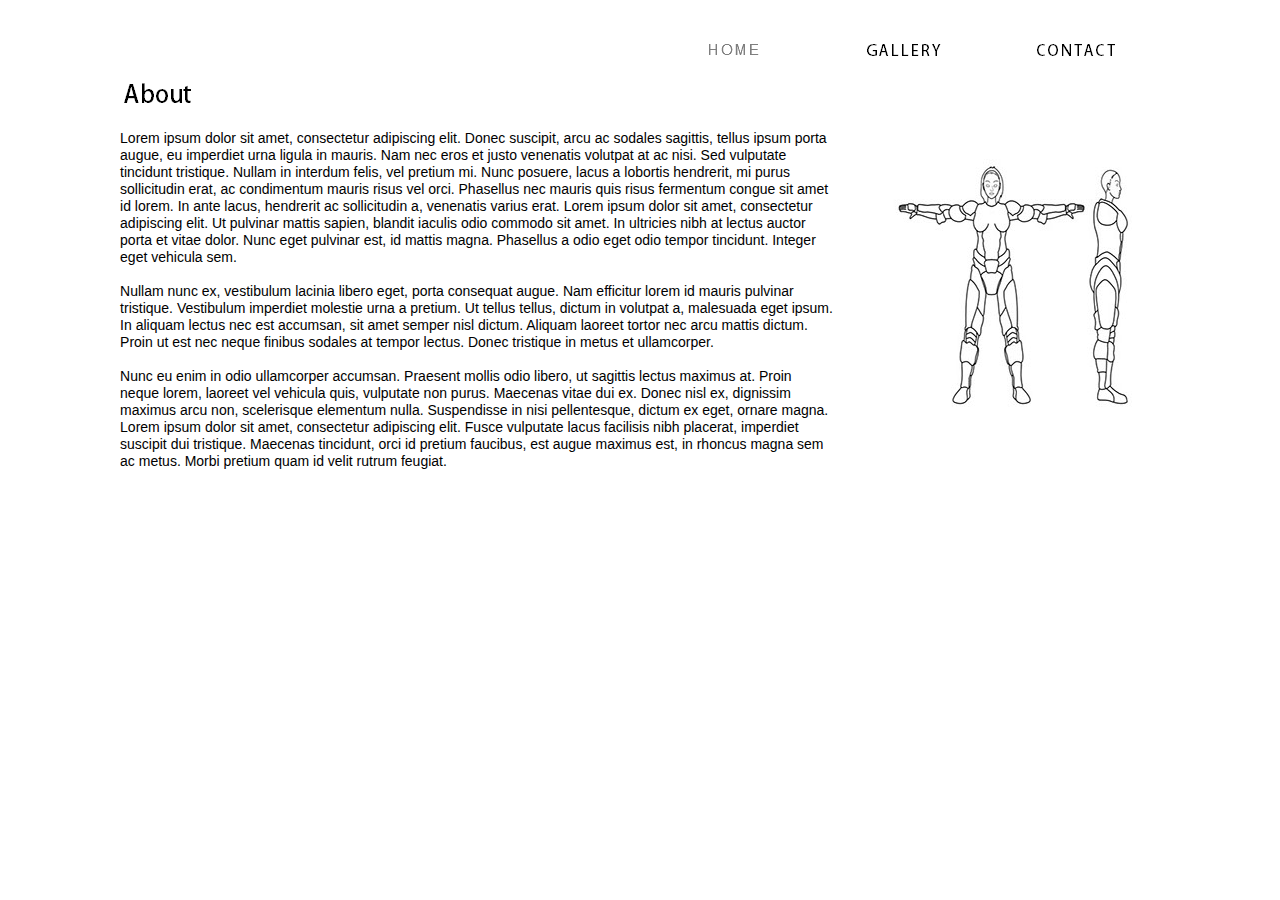
<file: index.html>
<!DOCTYPE html>
<html class="nojs html css_verticalspacer" lang="pt-BR">
 <head>

  <meta http-equiv="Content-type" content="text/html;charset=UTF-8"/>
  <meta name="generator" content="2018.0.0.379"/>
  <meta name="viewport" content="width=device-width, initial-scale=1.0"/>
  
  <script type="text/javascript">
   // Update the 'nojs'/'js' class on the html node
document.documentElement.className = document.documentElement.className.replace(/\bnojs\b/g, 'js');

// Check that all required assets are uploaded and up-to-date
if(typeof Muse == "undefined") window.Muse = {}; window.Muse.assets = {"required":["museutils.js", "museconfig.js", "jquery.musemenu.js", "jquery.watch.js", "require.js", "index.css"], "outOfDate":[]};
</script>
  
  <title>Home</title>
  <!-- CSS -->
  <link rel="stylesheet" type="text/css" href="css/site_global.css?crc=444006867"/>
  <link rel="stylesheet" type="text/css" href="css/master_a-mestre.css?crc=3763828767"/>
  <link rel="stylesheet" type="text/css" href="css/index.css?crc=3860078207" id="pagesheet"/>
  <!-- JS includes -->
  <!--[if lt IE 9]>
  <script src="scripts/html5shiv.js?crc=4241844378" type="text/javascript"></script>
  <![endif]-->
   </head>
 <body>

  <div class="clearfix borderbox" id="page"><!-- column -->
   <nav class="MenuBar clearfix colelem" id="menuu99"><!-- horizontal box -->
    <div class="MenuItemContainer clearfix grpelem" id="u107"><!-- vertical box -->
     <a class="nonblock nontext MenuItem MenuItemWithSubMenu MuseMenuActive borderbox clearfix colelem" id="u108" href="index.html"><!-- horizontal box --><div class="MenuItemLabel NoWrap grpelem" id="u109"><!-- state-based BG images --><img alt="Home" src="images/blank.gif?crc=4208392903"/><div class="fluid_height_spacer"></div></div></a>
    </div>
    <div class="MenuItemContainer clearfix grpelem" id="u160"><!-- vertical box -->
     <a class="nonblock nontext MenuItem MenuItemWithSubMenu borderbox clearfix colelem" id="u161" href="gallery.html"><!-- horizontal box --><div class="MenuItemLabel NoWrap grpelem" id="u163"><!-- state-based BG images --><img alt="Gallery" src="images/blank.gif?crc=4208392903"/><div class="fluid_height_spacer"></div></div></a>
    </div>
    <div class="MenuItemContainer clearfix grpelem" id="u193"><!-- vertical box -->
     <a class="nonblock nontext MenuItem MenuItemWithSubMenu borderbox clearfix colelem" id="u194" href="contact.html"><!-- horizontal box --><div class="MenuItemLabel NoWrap grpelem" id="u196"><!-- state-based BG images --><img alt="Contact" src="images/blank.gif?crc=4208392903"/><div class="fluid_height_spacer"></div></div></a>
    </div>
   </nav>
   <img class="colelem" id="u214-4" alt="About" src="images/u214-4.png?crc=3946502325" data-image-width="83"/><!-- rasterized frame -->
   <div class="clearfix colelem" id="pu217-11"><!-- group -->
    <div class="clearfix grpelem" id="u217-11" data-muse-temp-textContainer-sizePolicy="true" data-muse-temp-textContainer-pinning="true"><!-- content -->
     <p>Lorem ipsum dolor sit amet, consectetur adipiscing elit. Donec suscipit, arcu ac sodales sagittis, tellus ipsum porta augue, eu imperdiet urna ligula in mauris. Nam nec eros et justo venenatis volutpat at ac nisi. Sed vulputate tincidunt tristique. Nullam in interdum felis, vel pretium mi. Nunc posuere, lacus a lobortis hendrerit, mi purus sollicitudin erat, ac condimentum mauris risus vel orci. Phasellus nec mauris quis risus fermentum congue sit amet id lorem. In ante lacus, hendrerit ac sollicitudin a, venenatis varius erat. Lorem ipsum dolor sit amet, consectetur adipiscing elit. Ut pulvinar mattis sapien, blandit iaculis odio commodo sit amet. In ultricies nibh at lectus auctor porta et vitae dolor. Nunc eget pulvinar est, id mattis magna. Phasellus a odio eget odio tempor tincidunt. Integer eget vehicula sem.</p>
     <p>&nbsp;</p>
     <p>Nullam nunc ex, vestibulum lacinia libero eget, porta consequat augue. Nam efficitur lorem id mauris pulvinar tristique. Vestibulum imperdiet molestie urna a pretium. Ut tellus tellus, dictum in volutpat a, malesuada eget ipsum. In aliquam lectus nec est accumsan, sit amet semper nisl dictum. Aliquam laoreet tortor nec arcu mattis dictum. Proin ut est nec neque finibus sodales at tempor lectus. Donec tristique in metus et ullamcorper.</p>
     <p>&nbsp;</p>
     <p>Nunc eu enim in odio ullamcorper accumsan. Praesent mollis odio libero, ut sagittis lectus maximus at. Proin neque lorem, laoreet vel vehicula quis, vulputate non purus. Maecenas vitae dui ex. Donec nisl ex, dignissim maximus arcu non, scelerisque elementum nulla. Suspendisse in nisi pellentesque, dictum ex eget, ornare magna. Lorem ipsum dolor sit amet, consectetur adipiscing elit. Fusce vulputate lacus facilisis nibh placerat, imperdiet suscipit dui tristique. Maecenas tincidunt, orci id pretium faucibus, est augue maximus est, in rhoncus magna sem ac metus. Morbi pretium quam id velit rutrum feugiat.</p>
     <p>&nbsp;</p>
    </div>
    <div class="clip_frame grpelem" id="u220"><!-- image -->
     <img class="block" id="u220_img" src="images/personagem-crop-u220.jpg?crc=279655260" alt="" data-heightwidthratio="1.2653061224489797" data-image-width="245" data-image-height="310"/>
    </div>
   </div>
   <div class="verticalspacer" data-offset-top="470" data-content-above-spacer="470" data-content-below-spacer="62" data-sizePolicy="fixed" data-pintopage="page_fixedLeft"></div>
  </div>
  <div class="preload_images">
   <img class="preload" src="images/u109-a.png?crc=237510558" alt=""/>
   <img class="preload" src="images/u163-a.png?crc=4156195033" alt=""/>
   <img class="preload" src="images/u196-a.png?crc=376003152" alt=""/>
  </div>
  <!-- Other scripts -->
  <script type="text/javascript">
   // Decide weather to suppress missing file error or not based on preference setting
var suppressMissingFileError = false
</script>
  <script type="text/javascript">
   window.Muse.assets.check=function(d){if(!window.Muse.assets.checked){window.Muse.assets.checked=!0;var b={},c=function(a,b){if(window.getComputedStyle){var c=window.getComputedStyle(a,null);return c&&c.getPropertyValue(b)||c&&c[b]||""}if(document.documentElement.currentStyle)return(c=a.currentStyle)&&c[b]||a.style&&a.style[b]||"";return""},a=function(a){if(a.match(/^rgb/))return a=a.replace(/\s+/g,"").match(/([\d\,]+)/gi)[0].split(","),(parseInt(a[0])<<16)+(parseInt(a[1])<<8)+parseInt(a[2]);if(a.match(/^\#/))return parseInt(a.substr(1),
16);return 0},g=function(g){for(var f=document.getElementsByTagName("link"),h=0;h<f.length;h++)if("text/css"==f[h].type){var i=(f[h].href||"").match(/\/?css\/([\w\-]+\.css)\?crc=(\d+)/);if(!i||!i[1]||!i[2])break;b[i[1]]=i[2]}f=document.createElement("div");f.className="version";f.style.cssText="display:none; width:1px; height:1px;";document.getElementsByTagName("body")[0].appendChild(f);for(h=0;h<Muse.assets.required.length;){var i=Muse.assets.required[h],l=i.match(/([\w\-\.]+)\.(\w+)$/),k=l&&l[1]?
l[1]:null,l=l&&l[2]?l[2]:null;switch(l.toLowerCase()){case "css":k=k.replace(/\W/gi,"_").replace(/^([^a-z])/gi,"_$1");f.className+=" "+k;k=a(c(f,"color"));l=a(c(f,"backgroundColor"));k!=0||l!=0?(Muse.assets.required.splice(h,1),"undefined"!=typeof b[i]&&(k!=b[i]>>>24||l!=(b[i]&16777215))&&Muse.assets.outOfDate.push(i)):h++;f.className="version";break;case "js":h++;break;default:throw Error("Unsupported file type: "+l);}}d?d().jquery!="1.8.3"&&Muse.assets.outOfDate.push("jquery-1.8.3.min.js"):Muse.assets.required.push("jquery-1.8.3.min.js");
f.parentNode.removeChild(f);if(Muse.assets.outOfDate.length||Muse.assets.required.length)f="Alguns arquivos no servidor podem estar ausentes ou incorretos. Limpe o cache do navegador e tente novamente. Se o problema persistir, entre em contato com o autor do site.",g&&Muse.assets.outOfDate.length&&(f+="\nOut of date: "+Muse.assets.outOfDate.join(",")),g&&Muse.assets.required.length&&(f+="\nMissing: "+Muse.assets.required.join(",")),suppressMissingFileError?(f+="\nUse SuppressMissingFileError key in AppPrefs.xml to show missing file error pop up.",console.log(f)):alert(f)};location&&location.search&&location.search.match&&location.search.match(/muse_debug/gi)?
setTimeout(function(){g(!0)},5E3):g()}};
var muse_init=function(){require.config({baseUrl:""});require(["jquery","museutils","whatinput","jquery.musemenu","jquery.watch"],function(d){var $ = d;$(document).ready(function(){try{
window.Muse.assets.check($);/* body */
Muse.Utils.transformMarkupToFixBrowserProblemsPreInit();/* body */
Muse.Utils.prepHyperlinks(true);/* body */
Muse.Utils.makeButtonsVisibleAfterSettingMinWidth();/* body */
Muse.Utils.initWidget('.MenuBar', ['#bp_infinity'], function(elem) { return $(elem).museMenu(); });/* unifiedNavBar */
Muse.Utils.fullPage('#page');/* 100% height page */
Muse.Utils.showWidgetsWhenReady();/* body */
Muse.Utils.transformMarkupToFixBrowserProblems();/* body */
}catch(b){if(b&&"function"==typeof b.notify?b.notify():Muse.Assert.fail("Error calling selector function: "+b),false)throw b;}})})};

</script>
  <!-- RequireJS script -->
  <script src="scripts/require.js?crc=4157109226" type="text/javascript" async data-main="scripts/museconfig.js?crc=380897831" onload="if (requirejs) requirejs.onError = function(requireType, requireModule) { if (requireType && requireType.toString && requireType.toString().indexOf && 0 <= requireType.toString().indexOf('#scripterror')) window.Muse.assets.check(); }" onerror="window.Muse.assets.check();"></script>
   </body>
</html>
</file>
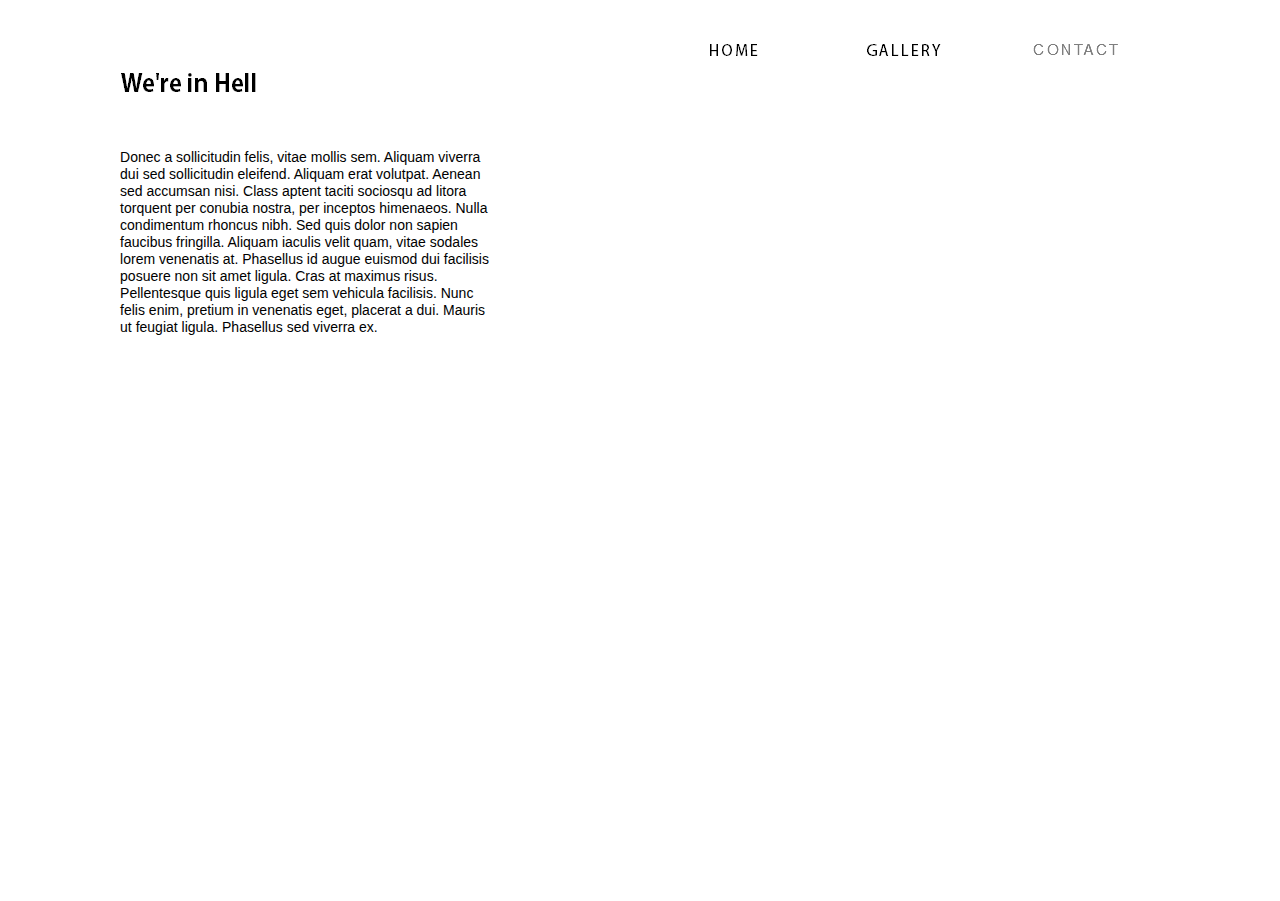
<file: contact.html>
<!DOCTYPE html>
<html class="nojs html css_verticalspacer" lang="pt-BR">
 <head>

  <meta http-equiv="Content-type" content="text/html;charset=UTF-8"/>
  <meta name="generator" content="2018.0.0.379"/>
  <meta name="viewport" content="width=device-width, initial-scale=1.0"/>
  
  <script type="text/javascript">
   // Update the 'nojs'/'js' class on the html node
document.documentElement.className = document.documentElement.className.replace(/\bnojs\b/g, 'js');

// Check that all required assets are uploaded and up-to-date
if(typeof Muse == "undefined") window.Muse = {}; window.Muse.assets = {"required":["museutils.js", "museconfig.js", "jquery.musemenu.js", "jquery.watch.js", "require.js", "contact.css"], "outOfDate":[]};
</script>
  
  <title>Contact</title>
  <!-- CSS -->
  <link rel="stylesheet" type="text/css" href="css/site_global.css?crc=444006867"/>
  <link rel="stylesheet" type="text/css" href="css/master_a-mestre.css?crc=3763828767"/>
  <link rel="stylesheet" type="text/css" href="css/contact.css?crc=3822995121" id="pagesheet"/>
  <!-- JS includes -->
  <!--[if lt IE 9]>
  <script src="scripts/html5shiv.js?crc=4241844378" type="text/javascript"></script>
  <![endif]-->
   </head>
 <body>

  <div class="clearfix borderbox" id="page"><!-- group -->
   <div class="clearfix grpelem" id="pu331-4"><!-- column -->
    <img class="colelem" id="u331-4" alt="We're in Hell" src="images/u331-4.png?crc=524483094" data-image-width="243"/><!-- rasterized frame -->
    <div class="clearfix colelem" id="u323-4" data-muse-temp-textContainer-sizePolicy="true" data-muse-temp-textContainer-pinning="true"><!-- content -->
     <p>Donec a sollicitudin felis, vitae mollis sem. Aliquam viverra dui sed sollicitudin eleifend. Aliquam erat volutpat. Aenean sed accumsan nisi. Class aptent taciti sociosqu ad litora torquent per conubia nostra, per inceptos himenaeos. Nulla condimentum rhoncus nibh. Sed quis dolor non sapien faucibus fringilla. Aliquam iaculis velit quam, vitae sodales lorem venenatis at. Phasellus id augue euismod dui facilisis posuere non sit amet ligula. Cras at maximus risus. Pellentesque quis ligula eget sem vehicula facilisis. Nunc felis enim, pretium in venenatis eget, placerat a dui. Mauris ut feugiat ligula. Phasellus sed viverra ex.</p>
    </div>
   </div>
   <div class="clearfix grpelem" id="pmenuu99"><!-- column -->
    <nav class="MenuBar clearfix colelem" id="menuu99"><!-- horizontal box -->
     <div class="MenuItemContainer clearfix grpelem" id="u107"><!-- vertical box -->
      <a class="nonblock nontext MenuItem MenuItemWithSubMenu borderbox clearfix colelem" id="u108" href="index.html"><!-- horizontal box --><div class="MenuItemLabel NoWrap grpelem" id="u109"><!-- state-based BG images --><img alt="Home" src="images/blank.gif?crc=4208392903"/><div class="fluid_height_spacer"></div></div></a>
     </div>
     <div class="MenuItemContainer clearfix grpelem" id="u160"><!-- vertical box -->
      <a class="nonblock nontext MenuItem MenuItemWithSubMenu borderbox clearfix colelem" id="u161" href="gallery.html"><!-- horizontal box --><div class="MenuItemLabel NoWrap grpelem" id="u163"><!-- state-based BG images --><img alt="Gallery" src="images/blank.gif?crc=4208392903"/><div class="fluid_height_spacer"></div></div></a>
     </div>
     <div class="MenuItemContainer clearfix grpelem" id="u193"><!-- vertical box -->
      <a class="nonblock nontext MenuItem MenuItemWithSubMenu MuseMenuActive borderbox clearfix colelem" id="u194" href="contact.html"><!-- horizontal box --><div class="MenuItemLabel NoWrap grpelem" id="u196"><!-- state-based BG images --><img alt="Contact" src="images/blank.gif?crc=4208392903"/><div class="fluid_height_spacer"></div></div></a>
     </div>
    </nav>
    <div class="size_fluid_width colelem" id="u326" data-pintopage="page_fluidx" data-sizePolicy="fluidWidth"><!-- custom html -->
     
<iframe class="actAsDiv" style="width:100%;height:100%;" frameborder="0" scrolling="no" marginheight="0" marginwidth="0" src="https://maps.google.com/maps?f=q&amp;source=s_q&amp;q=Microcamp%2C%20Conselheiro%20Saraiva&amp;aq=0&amp;ie=UTF8&amp;t=m&amp;z=12&amp;iwloc=A&amp;output=embed"></iframe>

    </div>
   </div>
   <div class="verticalspacer" data-offset-top="603" data-content-above-spacer="602" data-content-below-spacer="61" data-sizePolicy="fixed" data-pintopage="page_fixedLeft"></div>
  </div>
  <div class="preload_images">
   <img class="preload" src="images/u109-a.png?crc=237510558" alt=""/>
   <img class="preload" src="images/u163-a.png?crc=4156195033" alt=""/>
   <img class="preload" src="images/u196-a.png?crc=376003152" alt=""/>
  </div>
  <!-- Other scripts -->
  <script type="text/javascript">
   // Decide weather to suppress missing file error or not based on preference setting
var suppressMissingFileError = false
</script>
  <script type="text/javascript">
   window.Muse.assets.check=function(d){if(!window.Muse.assets.checked){window.Muse.assets.checked=!0;var b={},c=function(a,b){if(window.getComputedStyle){var c=window.getComputedStyle(a,null);return c&&c.getPropertyValue(b)||c&&c[b]||""}if(document.documentElement.currentStyle)return(c=a.currentStyle)&&c[b]||a.style&&a.style[b]||"";return""},a=function(a){if(a.match(/^rgb/))return a=a.replace(/\s+/g,"").match(/([\d\,]+)/gi)[0].split(","),(parseInt(a[0])<<16)+(parseInt(a[1])<<8)+parseInt(a[2]);if(a.match(/^\#/))return parseInt(a.substr(1),
16);return 0},g=function(g){for(var f=document.getElementsByTagName("link"),h=0;h<f.length;h++)if("text/css"==f[h].type){var i=(f[h].href||"").match(/\/?css\/([\w\-]+\.css)\?crc=(\d+)/);if(!i||!i[1]||!i[2])break;b[i[1]]=i[2]}f=document.createElement("div");f.className="version";f.style.cssText="display:none; width:1px; height:1px;";document.getElementsByTagName("body")[0].appendChild(f);for(h=0;h<Muse.assets.required.length;){var i=Muse.assets.required[h],l=i.match(/([\w\-\.]+)\.(\w+)$/),k=l&&l[1]?
l[1]:null,l=l&&l[2]?l[2]:null;switch(l.toLowerCase()){case "css":k=k.replace(/\W/gi,"_").replace(/^([^a-z])/gi,"_$1");f.className+=" "+k;k=a(c(f,"color"));l=a(c(f,"backgroundColor"));k!=0||l!=0?(Muse.assets.required.splice(h,1),"undefined"!=typeof b[i]&&(k!=b[i]>>>24||l!=(b[i]&16777215))&&Muse.assets.outOfDate.push(i)):h++;f.className="version";break;case "js":h++;break;default:throw Error("Unsupported file type: "+l);}}d?d().jquery!="1.8.3"&&Muse.assets.outOfDate.push("jquery-1.8.3.min.js"):Muse.assets.required.push("jquery-1.8.3.min.js");
f.parentNode.removeChild(f);if(Muse.assets.outOfDate.length||Muse.assets.required.length)f="Alguns arquivos no servidor podem estar ausentes ou incorretos. Limpe o cache do navegador e tente novamente. Se o problema persistir, entre em contato com o autor do site.",g&&Muse.assets.outOfDate.length&&(f+="\nOut of date: "+Muse.assets.outOfDate.join(",")),g&&Muse.assets.required.length&&(f+="\nMissing: "+Muse.assets.required.join(",")),suppressMissingFileError?(f+="\nUse SuppressMissingFileError key in AppPrefs.xml to show missing file error pop up.",console.log(f)):alert(f)};location&&location.search&&location.search.match&&location.search.match(/muse_debug/gi)?
setTimeout(function(){g(!0)},5E3):g()}};
var muse_init=function(){require.config({baseUrl:""});require(["jquery","museutils","whatinput","jquery.musemenu","jquery.watch"],function(d){var $ = d;$(document).ready(function(){try{
window.Muse.assets.check($);/* body */
Muse.Utils.transformMarkupToFixBrowserProblemsPreInit();/* body */
Muse.Utils.prepHyperlinks(true);/* body */
Muse.Utils.makeButtonsVisibleAfterSettingMinWidth();/* body */
Muse.Utils.initWidget('.MenuBar', ['#bp_infinity'], function(elem) { return $(elem).museMenu(); });/* unifiedNavBar */
Muse.Utils.fullPage('#page');/* 100% height page */
Muse.Utils.showWidgetsWhenReady();/* body */
Muse.Utils.transformMarkupToFixBrowserProblems();/* body */
}catch(b){if(b&&"function"==typeof b.notify?b.notify():Muse.Assert.fail("Error calling selector function: "+b),false)throw b;}})})};

</script>
  <!-- RequireJS script -->
  <script src="scripts/require.js?crc=4157109226" type="text/javascript" async data-main="scripts/museconfig.js?crc=380897831" onload="if (requirejs) requirejs.onError = function(requireType, requireModule) { if (requireType && requireType.toString && requireType.toString().indexOf && 0 <= requireType.toString().indexOf('#scripterror')) window.Muse.assets.check(); }" onerror="window.Muse.assets.check();"></script>
   </body>
</html>
</file>
<file: css/site_global.css>
html{min-height:100%;min-width:100%;-ms-text-size-adjust:none;}body,div,dl,dt,dd,ul,ol,li,nav,h1,h2,h3,h4,h5,h6,pre,code,form,fieldset,legend,input,button,textarea,p,blockquote,th,td,a{margin:0px;padding:0px;border-width:0px;border-style:solid;border-color:transparent;-webkit-transform-origin:left top;-ms-transform-origin:left top;-o-transform-origin:left top;transform-origin:left top;background-repeat:no-repeat;}button.submit-btn{-moz-box-sizing:content-box;-webkit-box-sizing:content-box;box-sizing:content-box;}.transition{-webkit-transition-property:background-image,background-position,background-color,border-color,border-radius,color,font-size,font-style,font-weight,letter-spacing,line-height,text-align,box-shadow,text-shadow,opacity;transition-property:background-image,background-position,background-color,border-color,border-radius,color,font-size,font-style,font-weight,letter-spacing,line-height,text-align,box-shadow,text-shadow,opacity;}.transition *{-webkit-transition:inherit;transition:inherit;}table{border-collapse:collapse;border-spacing:0px;}fieldset,img{border:0px;border-style:solid;-webkit-transform-origin:left top;-ms-transform-origin:left top;-o-transform-origin:left top;transform-origin:left top;}address,caption,cite,code,dfn,em,strong,th,var,optgroup{font-style:inherit;font-weight:inherit;}del,ins{text-decoration:none;}li{list-style:none;}caption,th{text-align:left;}h1,h2,h3,h4,h5,h6{font-size:100%;font-weight:inherit;}input,button,textarea,select,optgroup,option{font-family:inherit;font-size:inherit;font-style:inherit;font-weight:inherit;}.form-grp input,.form-grp textarea{-webkit-appearance:none;-webkit-border-radius:0;}body{font-family:Arial, Helvetica Neue, Helvetica, sans-serif;text-align:left;font-size:14px;line-height:17px;word-wrap:break-word;text-rendering:optimizeLegibility;-moz-font-feature-settings:'liga';-ms-font-feature-settings:'liga';-webkit-font-feature-settings:'liga';font-feature-settings:'liga';}a:link{color:#0000FF;text-decoration:underline;}a:visited{color:#800080;text-decoration:underline;}a:hover{color:#0000FF;text-decoration:underline;}a:active{color:#EE0000;text-decoration:underline;}a.nontext{color:black;text-decoration:none;font-style:normal;font-weight:normal;}.normal_text{color:#000000;direction:ltr;font-family:Arial, Helvetica Neue, Helvetica, sans-serif;font-size:14px;font-style:normal;font-weight:normal;letter-spacing:0px;line-height:17px;text-align:left;text-decoration:none;text-indent:0px;text-transform:none;vertical-align:0px;padding:0px;}.list0 li:before{position:absolute;right:100%;letter-spacing:0px;text-decoration:none;font-weight:normal;font-style:normal;}.rtl-list li:before{right:auto;left:100%;}.nls-None > li:before,.nls-None .list3 > li:before,.nls-None .list6 > li:before{margin-right:6px;content:'•';}.nls-None .list1 > li:before,.nls-None .list4 > li:before,.nls-None .list7 > li:before{margin-right:6px;content:'○';}.nls-None,.nls-None .list1,.nls-None .list2,.nls-None .list3,.nls-None .list4,.nls-None .list5,.nls-None .list6,.nls-None .list7,.nls-None .list8{padding-left:34px;}.nls-None.rtl-list,.nls-None .list1.rtl-list,.nls-None .list2.rtl-list,.nls-None .list3.rtl-list,.nls-None .list4.rtl-list,.nls-None .list5.rtl-list,.nls-None .list6.rtl-list,.nls-None .list7.rtl-list,.nls-None .list8.rtl-list{padding-left:0px;padding-right:34px;}.nls-None .list2 > li:before,.nls-None .list5 > li:before,.nls-None .list8 > li:before{margin-right:6px;content:'-';}.nls-None.rtl-list > li:before,.nls-None .list1.rtl-list > li:before,.nls-None .list2.rtl-list > li:before,.nls-None .list3.rtl-list > li:before,.nls-None .list4.rtl-list > li:before,.nls-None .list5.rtl-list > li:before,.nls-None .list6.rtl-list > li:before,.nls-None .list7.rtl-list > li:before,.nls-None .list8.rtl-list > li:before{margin-right:0px;margin-left:6px;}.TabbedPanelsTab{white-space:nowrap;}.MenuBar .MenuBarView,.MenuBar .SubMenuView{display:block;list-style:none;}.MenuBar .SubMenu{display:none;position:absolute;}.NoWrap{white-space:nowrap;word-wrap:normal;}.rootelem{margin-left:auto;margin-right:auto;}.colelem{display:inline;float:left;clear:both;}.clearfix:after{content:"\0020";visibility:hidden;display:block;height:0px;clear:both;}*:first-child+html .clearfix{zoom:1;}.clip_frame{overflow:hidden;}.popup_anchor{position:relative;width:0px;height:0px;}.allow_click_through *{pointer-events:auto;}.popup_element{z-index:100000;}.svg{display:block;vertical-align:top;}span.wrap{content:'';clear:left;display:block;}span.actAsInlineDiv{display:inline-block;}.position_content,.excludeFromNormalFlow{float:left;}.preload_images{position:absolute;overflow:hidden;left:-9999px;top:-9999px;height:1px;width:1px;}.preload{height:1px;width:1px;}.animateStates{-webkit-transition:0.3s ease-in-out;-moz-transition:0.3s ease-in-out;-o-transition:0.3s ease-in-out;transition:0.3s ease-in-out;}[data-whatinput="mouse"] *:focus,[data-whatinput="touch"] *:focus,input:focus,textarea:focus{outline:none;}textarea{resize:none;overflow:auto;}.allow_click_through,.fld-prompt{pointer-events:none;}.wrapped-input{position:absolute;top:0px;left:0px;background:transparent;border:none;}.submit-btn{z-index:50000;cursor:pointer;}.anchor_item{width:22px;height:18px;}.MenuBar .SubMenuVisible,.MenuBarVertical .SubMenuVisible,.MenuBar .SubMenu .SubMenuVisible,.popup_element.Active,span.actAsPara,.actAsDiv,a.nonblock.nontext,img.block{display:block;}.widget_invisible,.js .invi,.js .mse_pre_init{visibility:hidden;}.ose_ei{visibility:hidden;z-index:0;}.no_vert_scroll{overflow-y:hidden;}.always_vert_scroll{overflow-y:scroll;}.always_horz_scroll{overflow-x:scroll;}.fullscreen{overflow:hidden;left:0px;top:0px;position:fixed;height:100%;width:100%;-moz-box-sizing:border-box;-webkit-box-sizing:border-box;-ms-box-sizing:border-box;box-sizing:border-box;}.fullwidth{position:absolute;}.borderbox{-moz-box-sizing:border-box;-webkit-box-sizing:border-box;-ms-box-sizing:border-box;box-sizing:border-box;}.scroll_wrapper{position:absolute;overflow:auto;left:0px;right:0px;top:0px;bottom:0px;padding-top:0px;padding-bottom:0px;margin-top:0px;margin-bottom:0px;}.browser_width > *{position:absolute;left:0px;right:0px;}.grpelem,.accordion_wrapper{display:inline;float:left;}.fld-checkbox input[type=checkbox],.fld-radiobutton input[type=radio]{position:absolute;overflow:hidden;clip:rect(0px, 0px, 0px, 0px);height:1px;width:1px;margin:-1px;padding:0px;border:0px;}.fld-checkbox input[type=checkbox] + label,.fld-radiobutton input[type=radio] + label{display:inline-block;background-repeat:no-repeat;cursor:pointer;float:left;width:100%;height:100%;}.pointer_cursor,.fld-recaptcha-mode,.fld-recaptcha-refresh,.fld-recaptcha-help{cursor:pointer;}p,h1,h2,h3,h4,h5,h6,ol,ul,span.actAsPara{max-height:1000000px;}.superscript{vertical-align:super;font-size:66%;line-height:0px;}.subscript{vertical-align:sub;font-size:66%;line-height:0px;}.horizontalSlideShow{-ms-touch-action:pan-y;touch-action:pan-y;}.verticalSlideShow{-ms-touch-action:pan-x;touch-action:pan-x;}.colelem100,.verticalspacer{clear:both;}.list0 li,.MenuBar .MenuItemContainer,.SlideShowContentPanel .fullscreen img,.css_verticalspacer .verticalspacer{position:relative;}.popup_element.Inactive,.js .disn,.js .an_invi,.hidden,.breakpoint{display:none;}#muse_css_mq{position:absolute;display:none;background-color:#FFFFFE;}.fluid_height_spacer{width:0.01px;}.muse_check_css{display:none;position:fixed;}@media screen and (-webkit-min-device-pixel-ratio:0){body{text-rendering:auto;}}
</file>
<file: css/master_a-mestre.css>
#menuu99{border-width:0px;border-color:transparent;background-color:transparent;}#u107,#u108{background-color:transparent;}#u109{vertical-align:top;background:transparent url("../images/u109.png?crc=4175610217") no-repeat center;background-size:100%;}#u108.MuseMenuActive #u109{background:transparent url("../images/u109-a.png?crc=237510558") no-repeat center;background-size:100%;}#u160,#u161{background-color:transparent;}#u163{vertical-align:top;background:transparent url("../images/u163.png?crc=4825645") no-repeat center;background-size:100%;}#u161.MuseMenuActive #u163{background:transparent url("../images/u163-a.png?crc=4156195033") no-repeat center;background-size:100%;}#u193,#u194{background-color:transparent;}#u196{vertical-align:top;background:transparent url("../images/u196.png?crc=4015481346") no-repeat center;background-size:100%;}#u194.MuseMenuActive #u196{background:transparent url("../images/u196-a.png?crc=376003152") no-repeat center;background-size:100%;}.MenuItem{cursor:pointer;}
</file>
<file: css/index.css>
.version.index{color:#0000E6;background-color:#141E7F;}#page{z-index:1;min-height:418px;background-image:none;border-width:0px;border-color:#000000;background-color:transparent;padding-top:20px;padding-bottom:62px;width:100%;max-width:1080px;margin-left:auto;margin-right:auto;}#menuu99{z-index:2;position:relative;width:47.32%;margin-left:50.84%;}#u107{min-height:42px;position:relative;margin-right:-10000px;width:32.88%;}#u108{padding-bottom:24px;position:relative;width:100%;}#u109 .fluid_height_spacer{padding-bottom:10.714285714285714%;}#u160{min-height:42px;position:relative;margin-right:-10000px;width:33.08%;left:33.27%;}#u161{padding-bottom:24px;position:relative;width:100%;}#u193{min-height:42px;position:relative;margin-right:-10000px;width:33.08%;left:66.93%;}#u194{padding-bottom:24px;position:relative;width:100%;}#u108.MuseMenuActive,#u161.MuseMenuActive,#u194.MuseMenuActive{min-height:0px;width:100%;margin:0px 0px 0px 0%;}#u109,#u163,#u196{position:relative;margin-right:-10000px;top:12px;width:100%;}#u163 .fluid_height_spacer,#u196 .fluid_height_spacer{padding-bottom:10.650887573964498%;}#u214-4{z-index:18;display:block;vertical-align:top;position:relative;width:7.69%;margin-left:2.23%;}#pu217-11{z-index:22;margin-top:16px;width:95.1%;margin-left:1.86%;}#u217-11{z-index:22;min-height:322px;background-color:transparent;position:relative;margin-right:-10000px;width:69.43%;}#u220{z-index:33;background-color:transparent;position:relative;margin-right:-10000px;margin-top:5px;width:25.32%;left:74.69%;}#u220_img{padding-right:5.769230769230769%;padding-bottom:2.307692307692308%;width:94.24%;}.css_verticalspacer .verticalspacer{height:calc(100vh - 532px);}#muse_css_mq,.html{background-color:#FFFFFF;}body{position:relative;min-width:320px;}
</file>
<file: css/contact.css>
.version.contact{color:#0000E3;background-color:#DE46B1;}#page{z-index:1;min-height:438px;background-image:none;border-width:0px;border-color:#000000;background-color:transparent;padding-bottom:62px;width:100%;max-width:1080px;margin-left:auto;margin-right:auto;}#pu331-4{z-index:23;margin-right:-10000px;margin-top:68px;width:35.1%;margin-left:1.86%;}#u331-4{z-index:23;display:block;vertical-align:top;position:relative;width:64.12%;}#u323-4{z-index:18;min-height:298px;background-color:transparent;margin-top:24px;position:relative;width:100%;}#pmenuu99{z-index:2;margin-right:-10000px;margin-top:20px;width:56.86%;margin-left:41.3%;}#menuu99{z-index:2;position:relative;width:83.23%;margin-left:16.78%;}#u107{min-height:42px;position:relative;margin-right:-10000px;width:32.88%;}#u108{padding-bottom:24px;position:relative;width:100%;}#u109 .fluid_height_spacer{padding-bottom:10.714285714285714%;}#u160{min-height:42px;position:relative;margin-right:-10000px;width:33.08%;left:33.27%;}#u161{padding-bottom:24px;position:relative;width:100%;}#u193{min-height:42px;position:relative;margin-right:-10000px;width:33.08%;left:66.93%;}#u194{padding-bottom:24px;position:relative;width:100%;}#u108.MuseMenuActive,#u161.MuseMenuActive,#u194.MuseMenuActive{min-height:0px;width:100%;margin:0px 0px 0px 0%;}#u109,#u163,#u196{position:relative;margin-right:-10000px;top:12px;width:100%;}#u163 .fluid_height_spacer,#u196 .fluid_height_spacer{padding-bottom:10.650887573964498%;}#u326{z-index:22;height:524px;border-width:0px;border-color:transparent;background-color:transparent;max-width:100000px;min-width:30px;margin-top:17px;position:relative;width:96.26%;}.css_verticalspacer .verticalspacer{height:calc(100vh - 663px);}#muse_css_mq,.html{background-color:#FFFFFF;}body{position:relative;min-width:320px;}
</file>
